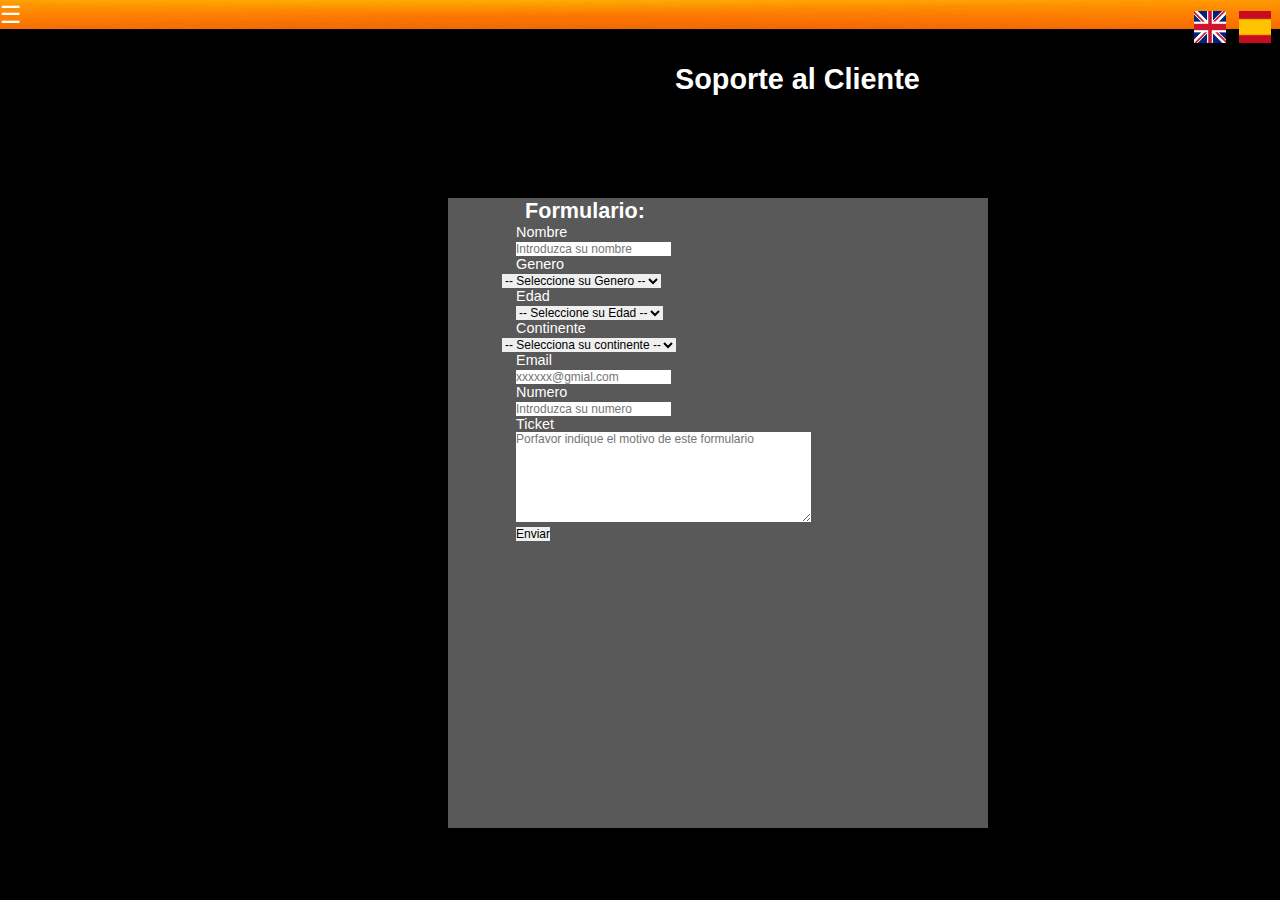
<file: Atencio al client.html>
<!DOCTYPE html>
<html lang="en">
<head>

<title>Suport al client</title>
<script src="https://ajax.googleapis.com/ajax/libs/jquery/3.5.1/jquery.min.js"></script>
<link type="text/css" rel="stylesheet" href="CSS/hojaestilocliente.css">
<link type="text/css" rel="short cut icon" type="image/png" href="Imatges/logo.png" />
    <link rel="stylesheet" href="CSS/index.css">
    
    <script src="Scripts/index.js" defer></script>
    <meta charset="UTF-8">
    <meta name="viewport" content="width=device-width, initial-scale=1.0">
    <title>Home - SpotySix</title>
</head>

<body class="body">
    <nav class="idioma">
        <ul onclick="setLanguaje('en')">
                <img src="Imatges/ingles.png" width="40" height="20" class="img" style="position: absolute; cursor: pointer; top: 10px; right: 60px;">                
        </ul>

        <ul onclick="setLanguaje('es')">
            <img src="Imatges/espanol.jpg" width="40" height="20" class="img" style="position: absolute; cursor: pointer; top: 10px; right: 10px;">
            </ul>
    </nav>

<header class="header" <img src="Imatges/headerimage.jpg">
    <nav class="main-nav">
        <header class="boton">
            <boton> ☰ </boton>
        </header>
            <li class="nav-item">
                <a class="es" href="index.html">Inicio</a>
                <a class="en" href="index.html">Home</a>

            </li>
            <li class="nav-item">
                <a class="es" href="playlists.html">Listas de Reproducción</a>
                <a class="en" href="playlists.html">Playlists</a>
            </li>
            <li class="nav-item">
                <a class="es" href="Atencio al client.html">Soporte al Cliente</a>
                <a class="en" href="Atencio al client.html">Customer Support</a>
            </li>
            <li class="nav-item">
                <a class="es" href="inici de sesio.html">Iniciar sesion</a>
                <a class="en" href="inici de sesio.html">Sign Up</a>

            </li>
    </nav>
</header>
<br>
</br>


<h1 class="es">Soporte al Cliente</h1>
<h1 class="en">Support</h1>
</p>
<br>
</br>
</div>
</p>
<br>
</br>
<br>
</br>

<div class="re2">
<h2 ><p><a class="es"> Formulario:</a></p></h2>
<h2 ><p><a class="en"> Forms:</a></p></h2>

<p><a class="es">Nombre</a></p>
<p><a class="en">Name</a></p>
<div>
<input type="text" id="txtName" placeholder="Introduzca su nombre" />
</div>
<p><a class="es">Genero</a></p>
<p><a class="en">Gender</a></p>
<p class="t1">
<a class="es">
<select id="selsexo">
<option selected value="">-- Seleccione su Genero --</option>
<option value="Hombre">Hombre</option>
<option value="Mujer">Mujer</option>
<option value="Sinespecificar">Sin especificar</option>
</select>
</a>
<a class="en">
    <select id="selsexo">
    <option selected value="">-- Select you Gender --</option>
    <option value="Hombre">Man</option>
    <option value="Mujer">Woman</option>
    <option value="Sinespecificar">Unspecific</option>
    </select>
    </a>
</p>


<p><a class="es">Edad</a></p>
<p><a class="en">Age</a></p>

<p>
<a class="es">
<select id="selEdad">
<option selected value="">-- Seleccione su Edad --</option>
<option value="Hombre">Menor</option>
<option value="Mujer">Adulto</option>
</select>
</a>
<a class="en">
    <select id="selEdad">
    <option selected value="">-- Select your age --</option>
    <option value="Hombre">Minor</option>
    <option value="Mujer">Adult</option>
    </select>
    </a>
</p>


<div >
<div>
<p><a class="es">Continente</a></p>
<p><a class="en">Continent</a></p>

<p class="t1">
<a class="es">
<select id="selContinente">
<option selected value="">-- Selecciona su continente --</option>
<option value="Hombre">Europa</option>
<option value="Mujer">Asia</option>
<option value="Africa">Africa</option>
<option value="America">America</option>
<option value="Oceania">Oceania</option>
</select>
</a>
<a class="en">
    <select  id="selContinente">
    <option selected value="">-- Select your Continent --</option>
    <option value="Hombre">Europa</option>
    <option value="Mujer">Asia</option>
    <option value="Africa">Africa</option>
    <option value="America">America</option>
    <option value="Oceania">Oceania</option>
    </select>
    </a>
</p>

</div>
</div>

<p><a class="es">Email</a></p>
<p><a class="en">Email</a></p>
<div>
<input type="text" id="txtNumero" placeholder="xxxxxx@gmial.com" />
</div>
<p><a class="es">Numero</a></p>
<p><a class="en">Number</a></p>

<div class="es">
<input type="text" id="txtEmail" placeholder="Introduzca su numero" />
</div>
<div class="en">
    <input type="text" id="txtEmail" placeholder="Enter your number" />
    </div>

<div class="ma">
<p><a class="es">Ticket</a></p>
<p><a class="en">Ticket</a></p>
<div class="es">
<textarea id="msg" name="msg" rows="10" cols="40" placeholder="Porfavor indique el motivo de este formulario" style="height:100px"></textarea>
</div>
<div class="en">
<textarea id="msg" name="msg" rows="10" cols="40" placeholder="Please indicate the reason for this form" style="height:100px"></textarea>
</div>
</div>

<div class="es">
<input class="m11" type="button" id="bt" value="Enviar" onclick="saveFile()" />
</div>
<div class="en">
<input class="m11" type="button" id="bt" value="Send" onclick="saveFile()" />

</div>
</div>
</div>


</body>
<script>
let saveFile = () => {


const name = document.getElementById('txtName');
const numero = document.getElementById('txtNumero');
const email = document.getElementById('txtEmail');
const sex = document.getElementById('selsexo');
const age = document.getElementById('selEdad');
const continent = document.getElementById('selContinente');
const msg = document.getElementById('msg');


let data =
'\r Sexo: ' + sex.value + ' \r\n ' + 
'Name: ' + name.value + ' \r\n ' +
'Numero: ' +numero.value + ' \r\n ' +
'Email: ' + email.value + ' \r\n ' +
'Continente: ' + continent.value + ' \r\n ' +
'Edad: ' + age.value + ' \r\n ' +
'Message: ' + msg.value;


const textToBLOB = new Blob([data], { type: 'text/plain' });
const sFileName = 'formData.txt';

let newLink = document.createElement("a");
newLink.download = sFileName;

if (window.webkitURL != null) {
newLink.href = window.webkitURL.createObjectURL(textToBLOB);
}
else {
newLink.href = window.URL.createObjectURL(textToBLOB);
newLink.style.display = "none";
document.body.appendChild(newLink);
}

newLink.click();
}
</script>
</html>
</file>
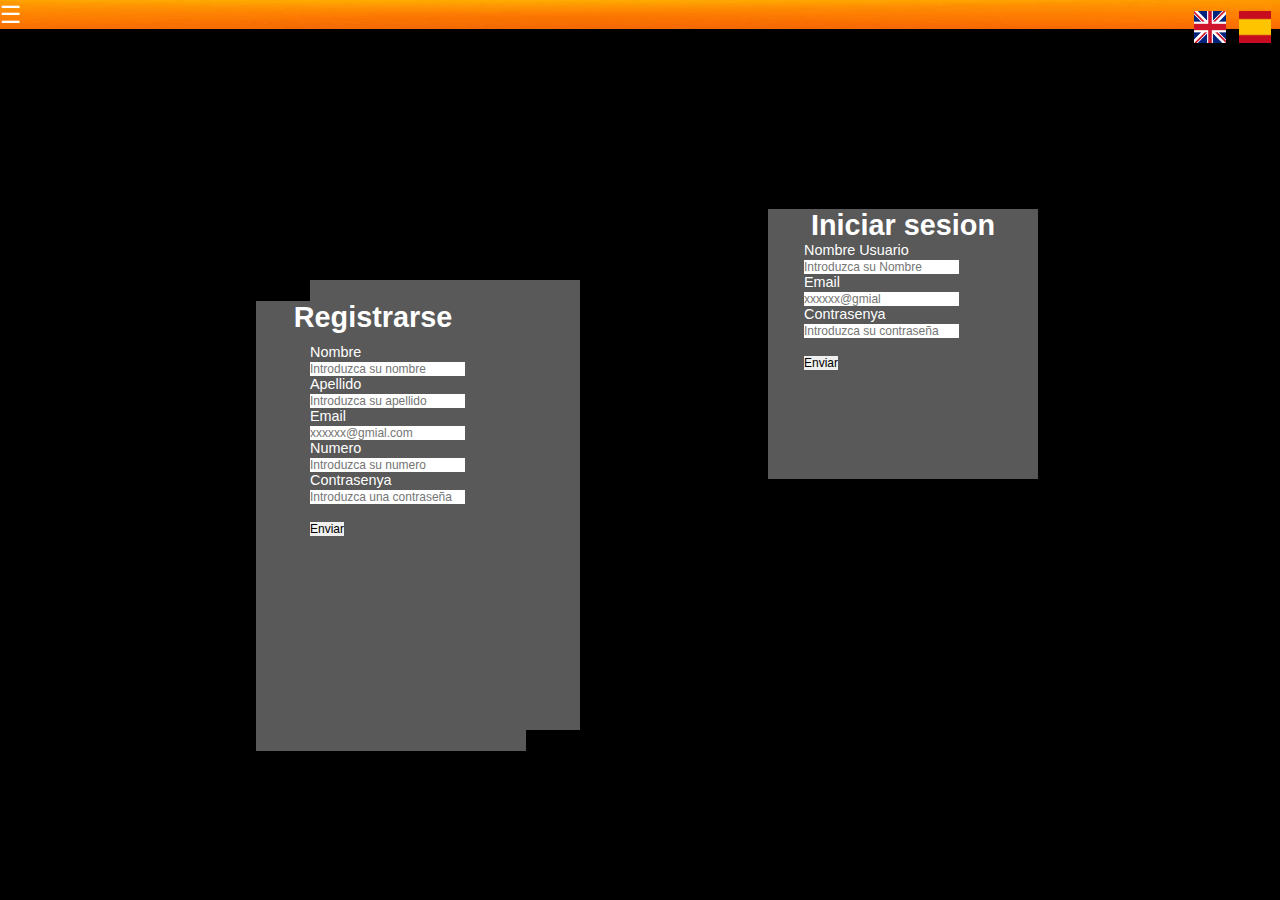
<file: inici de sesio.html>
<!DOCTYPE html>
<html lang="en">
<link type="text/css" rel="stylesheet" href="CSS/hojaestiloiniciosesion.css">

<head>
<script src="https://ajax.googleapis.com/ajax/libs/jquery/3.5.1/jquery.min.js"></script>
<script src="https://ajax.googleapis.com/ajax/libs/jquery/2.2.4/jquery.min.js"></script>
<title>Inici de Sesio</title>
<link type="text/css" rel="stylesheet" href="CSS/hojaestiloiniciosesion.css">
    <link rel="short cut icon" type="image/png" href="Imatges/logo.png" />
    <link rel="stylesheet" href="CSS/index.css">

    <script src="Scripts/index.js" defer></script>
    <meta charset="UTF-8">
    <meta name="viewport" content="width=device-width, initial-scale=1.0">
    <title>Home - SpotySix</title>     
</head>

 
<body class="body">
    <nav class="idioma">
        <ul onclick="setLanguaje('en')">
                <img src="Imatges/ingles.png" width="40" height="20" class="img" style="position: absolute; cursor: pointer; top: 10px; right: 60px;">                
        </ul>

        <ul onclick="setLanguaje('es')">
            <img src="Imatges/espanol.jpg" width="40" height="20" class="img" style="position: absolute; cursor: pointer; top: 10px; right: 10px;">
            </ul>
    </nav>
<header class="header">
    <nav class="main-nav">
        <header class="boton">
            <boton> ☰ </boton>
        </header>
            <li class="nav-item">
                <a class="es" href="index.html">Inicio</a>
                <a class="en" href="index.html">Home</a>

            </li>
            <li class="nav-item">
                <a class="es" href="playlists.html">Listas de Reproducción</a>
                <a class="en" href="playlists.html">Playlists</a>
            </li>
            <li class="nav-item">
                <a class="es" href="Atencio al client.html">Soporte al Cliente</a>
                <a class="en" href="Atencio al client.html">Customer Support</a>
            </li>
            <li class="nav-item">
                <a class="es" href="inici de sesio.html">Iniciar sesion</a>
                <a class="en" href="inici de sesio.html">Sign Up</a>

            </li>
    </nav>
</header>
</br>
<br>
</br> <br>
</br> <br>
</br> 
 <br>
</br>
<p>
<div class="b5">
  <h1><a class="es">Iniciar sesion </a></h1>
  <h1><a class="en">Log in </a></h1>
</p>
<p><a class="es">Nombre Usuario</a></p>
<p><a class="en">Name User</a></p>
<p><a class="es"><input type="text" name="Nom" placeholder="Introduzca su Nombre"></a></p>
<p><a class="en"><input type="text" name="Nom" placeholder="Enter your name"></a></p>

<p><a class="es">Email</a></p>
<p><a class="en">Email</a></p>
<a class="es"><input type="text" name="Email" placeholder="xxxxxx@gmial"></a>
<a class="en"><input type="text" name="Email" placeholder="xxxxxx@gmial"></a>

<p><a class="es">Contrasenya</a></p>
<p><a class="en">Password</a></p>
<a class="es"><input type="password" name="contraseña" placeholder="Introduzca su contraseña"></a>
<a class="en"><input type="password" name="contraseña" placeholder="Enter your Password"></a>
<br>
 </br>
 <a class="es"><input class="b8" type="button" value="Enviar" onclick="alert(d)"/></a>
 <a class="en"><input class="b8" type="button" value="Send" onclick="alert(d)"/></a>
</div>
</br>
<br>
</br>
 
<p>
 <div class="b4">
  <h1><a class="es">Registrarse</a></h1>
  <h1><a class="en">Check in</a></h1>
<div class="b4">  

<br></br>
<br></br>

<div>
<p><a class="es">Nombre</a></p>
<p><a class="en">Name</a></p>
<a class="es">
<input type="text" id="txtName" placeholder="Introduzca su nombre" /></a>
<a class="en">
<input type="text" id="txtName" placeholder="Enter your name" /></a>
</div>
<p><a class="es">Apellido</a></p>
<p><a class="en">Surname</a></p>
<div>
<a class="es"><input type="text" id="txtApellido" placeholder="Introduzca su apellido" /></a>
<a class="en"><input type="text" id="txtApellido" placeholder="Enter your surname" /></a>
</div>
<p><a class="es">Email</p></a>
<p><a class="en">Email</p></a>
<div>
<a class="es"><input type="text" id="txtEmail" placeholder="xxxxxx@gmial.com" /></a>
<a class="en"><input type="text" id="txtEmail" placeholder="xxxxxx@gmial.com" /></a>
</div>
<p><a class="es">Numero</a></p>
<p><a class="en">Number</a></p>
<div>
<a class="es"><input type="text" id="txtNumero" placeholder="Introduzca su numero" /></a>
<a class="en"><input type="text" id="txtNumero" placeholder="Enter your number" /></a>

</div>
<p><a class="es">Contrasenya</a></p>
<p><a class="en">Password</a></p>
<a class="es"><input type="password" id="txtContrasenya" name="contraseña" placeholder="Introduzca una contraseña" ></a>
<a class="en"><input type="password" id="txtContrasenya" name="contraseña" placeholder="Enter your password" ></a>
<br>
</br>


<div >
<a class="es" ><input class="b8" type="button" id="bt" value="Enviar" onclick="saveFile()"/></a></a>
<a class="en"><input class="b8" type="button" id="bt" value="Send" onclick="saveFile()"/></a>
</div>

</div>
</div>
</div>
<br></br>
<br><br>
</br><br>
</br><br>
</br><br>
</br></br>
<br></br>
</br><br>


</body>
<script>
let saveFile = () => {

const name = document.getElementById('txtName');
const apellido = document.getElementById('txtApellido');
const email = document.getElementById('txtEmail');
const number = document.getElementById('txtNumero');
const password = document.getElementById('txtContrasenya');



let data =
'\r Name: ' + name.value + ' \r\n ' + 
'Apellido: ' + apellido.value + ' \r\n ' +
'Email: ' + email.value + ' \r\n ' +
'Numero: ' +number.value + ' \r\n ' +
'Password: ' + password.value + ' \r\n ';



const textToBLOB = new Blob([data], { type: 'text/plain' });
const sFileName = 'formData.txt';

let newLink = document.createElement("a");
newLink.download = sFileName;

if (window.webkitURL != null) {
newLink.href = window.webkitURL.createObjectURL(textToBLOB);
}
else {
newLink.href = window.URL.createObjectURL(textToBLOB);
newLink.style.display = "none";
document.body.appendChild(newLink);
}

newLink.click();
}
</script>
</html>
</file>
<file: CSS/hojaestilocliente.css>
.body{
  zoom: 90%;
  background-image:url("../Imatges/backgroundimage.jpg");
  background-repeat: no-repeat;
  background-position: center center;
  background-attachment: fixed;
  background-size: cover;
  max-width: 100%;
  max-height: fit-content;
  font-family: Georgia, 'Times New Roman', Times, serif;
  overflow-x: hidden;
  color: white;
}

nav.main-nav{
  display: inline-flex;
  width: 15%;
  text-decoration:none;
  flex-direction: column;
  color: white;  
}

.header{
  background-image:url("../Imatges/headerimage.jpg");
  background-repeat: no-repeat;
  background-attachment: scroll;
  background-size: cover;
  width: 100%;
  font-size: large;
  color: white;
}

header.boton{
  cursor: pointer;
}

.m11{
  cursor: pointer;

}
.m11:hover{ 
  background-color: black;
  color: #ffffff;
}
h1 {
text-align: center;
color:#ffffff;
margin-left: 0cm;
padding: 10px 10px 10px 750px;
}
p.t1{
    margin: 0px 60px;
}
p.u1{
    padding: 0px 50px; ;
}
p {
color:#ffffff;
}

a {
color:#ffffff;}


h2 {
color:#ffffff;
margin-left: 2cm;
margin: 0px 10px 0px 10px;
}

p{
margin-left: 2cm;}
input {
margin-left: 2cm;}
textarea {
margin-left: 2cm;}

.wq{
  padding: 0px 50%;
}

h2.re1{
  margin: 0px 70px ;
}
div.re1{
  width: 400px;
  margin: 0px 0px 0px 900px;
  box-sizing: border-box;
  background-color: #595959; 
  }
  .po{
    padding: 0px 140px 0px 0px;
  }
  .espai{
   margin: 10px 70px;

  }
  h3{
    padding: 0px 0px 0px 70px;
    font-size: large;
  }
   
 div.re2{
   width: 600px;
  height: 700px;
  border: 100px; 
  background-color: #595959;
  margin:  0px 35%;
  box-sizing: border-box;
  
  }

  .button2 {
  border: none;
  color: white;
  padding: 16px 32px;
  text-align: center;
  text-decoration: none;
  display: inline-block;
  font-size: 16px;
  margin: 4px 2px;
  transition-duration: 0.4s;
  cursor: pointer;
  
}

.boton1 {
  background-color: white; 
  color: black; 
  border: 2px solid #333333;
  cursor: pointer;
}

.boton1:hover {
  background-color: #333333;
  color: white;
}

.boton2 {
  background-color: white; 
  color: black; 
  border: 2px solid #333333;
  cursor: pointer;
}

.boton2:hover {
  background-color: #333333;
  color: white;
}
</file>
<file: CSS/index.css>
nav.main-nav{
  display: inline-flex;
  width: 15%;
  background-color:none;
  flex-direction: column;
  margin: 0;
  display: block;
}
a { color: #ffffff }

.header{
  background-image:url("../Imatges/fondo2.jpg");
  background-size: 100% 100%;
  font-family: Georgia, 'Times New Roman', Times, serif;
  font-size: medium;
  color: rgb(0, 0, 0);
}
.princi{
font-size: 250%;
text-align: center;
font-family: Georgia, 'Times New Roman', Times, serif;
}

img.play{ 
  float: auto;
  margin: 0 15px;
  }

img.zoom {
    width: 450px;
    height: 400px;
    cursor: pointer; 
    -webkit-transition: all .2s ease-in-out;
    -moz-transition: all .2s ease-in-out;
    -o-transition: all .2s ease-in-out;
    -ms-transition: all .2s ease-in-out;
    padding: 50px 50px 2px;
}

.transition {
    -webkit-transform: scale(1.5); 
    -moz-transform: scale(1.5);
    -o-transform: scale(1.5);
    transform: scale(1.5);
    
}

.body{
  background-image:url("../Imatges/fonone.jpg");
flex: auto;
overflow-x: hidden;
overflow-y: auto;
background-size: 100% 100%;
}

header.boton{
  display: inline-flex;
  font-size: 3vh;
  background-color: none;
  border: none;
  outline: none;
  cursor: pointer;
  align-self: flex-start;
}

button{
  display: inline-flex;
  font-size: 5vh;
  border: none;
  outline: none;
  cursor: pointer;
  align-self: flex-start;
  display: inline;
}

nav.idioma{
  float: right;
  display: inline-block;
  background-color:none;
  flex-direction: column;
  margin: right;
  display: block;
  text-align:right;
}
  
a {
cursor:pointer;
}

nav.main-nav > li.nav-item{
  padding: 14px 16px;
  cursor: pointer;
  list-style: none;
}

nav.main-nav > li.nav-item:hover{
  background-color: rgb(0, 0, 0);
}
nav.main-nav > li.nav-item{
  text-align: left;    
  padding: 14px 16px;
  cursor: pointer;
}


table.scroll{
border: none;
text-align: center;
margin: auto;
height: 400px;
width: 100%;
}
td{
width: 600px;
height: 100px;

}
.img1{
  display: auto;
  width: 300px;
  height: 300px;
}

tr{
border: none;
background-color: none;    
text-align: center;
width: 100%;
height: 100%;
}

.th4{
display: center;
border: none;
background-color: none;    
margin-bottom: 10px;
width: 300px;
height: 300px;
padding: 30px;
}

h1.titulo{
  color: rgb(212, 0, 255);
  margin:auto;
  margin-top: 100px;
  text-align: center;
  background-color: none;
  width: 100%;
}

@font-face {
  font-family: Verlag;
}


tr.slider {
  height: 120%;
  width: 100%;
  scroll-snap-type: x mandatory;
  overflow-x: scroll;
  overflow-y: scroll;
}

.slider {
    width: 95%;
    display: fixed;
    padding: 20px;
    display: block;    
    overflow-x: scroll;
    overflow-y: scroll;
    animation: cambio 50s infinite linear;
}

button.player{
  cursor: pointer; 
  margin: auto; 
  cursor: s;
  }

@keyframes cambio {
    0% {margin-left: 0;}
    0% {margin-left: 0;}

    10% {margin-left: -10%;}
    20% {margin-left: -20%;}

    30% {margin-left: -30%;}
    40% {margin-left: -40%;}
    
     50% {margin-left: -50%;}
     50% {margin-left: -50%;}
}

*{
  margin: 0px;
  padding: 0px;
  box-sizing: border-box;
  font-family: sans-serif;
  border: none;
}

footer{
  width: 100%;
  background: #202020;
  color:white;
  display: flex;
  padding: inherit;


  }

table.piepag{
  width: 100%;
  max-width: 16000px;
  margin:auto;
  text-align: center;
  padding: 40px 10px 0px 40px;

}
.th3{
  text-align: left;
  vertical-align: top;
}
.th{
  height: 60px;
  display:flex;
  margin-left: 40px;
  justify-content:left;   
}

.th1{
  height: 50px;
  margin-left: 40px;
  text-align: -webkit-auto;  
}

.img{
  margin-top: 2px;
  margin-left:20px;
  width:36px; 
  height: 36px;

}

.label{
  margin-top: 5px;
  margin-left: 20px;
  padding:10px 20px 20px;
  
}
.label1{
  margin-top: 10px;
  margin-left:20px;
  padding:10px 20px 20px;

}

tr.footer1{
  width: 100%;
  height: 40px;
  background-color: black;
  padding:inherit;
   
  
}


/* For mobile phones: */

@media only screen and (max-width: 768px) {
  [class*="col-"] {
      width: 100%;
  }
  html {
      font-size: 13px;
  }
  nav.main-nav > .nav-item > span.nav-icon {
      font-size: 14px;
  }
}

/* For mobile phones: */
@media only screen and (min-width: 1500px) {
  html {
      font-size: 20px;
  }
}
</file>
<file: CSS/hojaestiloiniciosesion.css>
.body{
  zoom: 90%;
  background-image:url("../Imatges/backgroundimage.jpg");
  background-repeat: no-repeat;
  background-position: center center;
  background-attachment: fixed;
  background-size: cover;
  max-width: 100%;
  max-height: fit-content;
  font-family: Georgia, 'Times New Roman', Times, serif;
  overflow-x: hidden;
  color: white;
}

nav.main-nav{
  display: inline-flex;
  width: 15%;
  text-decoration:none;
  flex-direction: column;
  color: white;  
}

.header{
  background-image:url("../Imatges/headerimage.jpg");
  background-repeat: no-repeat;
  background-attachment: scroll;
  background-size: cover;
  width: 100%;
  font-size: large;
  color: white;
}

header.boton{
  cursor: pointer;
}
.bt1{padding:6px;}
 .b5{
  width: 300px;
  height: 300px;
  border: 50px; 
  background-color: #595959;
  margin: 30px 60%;
  padding: 0px 0px 20px 40px;
  }

.b4{
  width: 300px;
  height: 500px;
  border: 50px; 
  background-color: #595959;
  margin: -20% 20%;
  }
  .b8{
    cursor: pointer;
  }
  .b8:hover{ background-color: black;
    color: #ffffff;
  }



body{
    flex: auto;
    background-size: 100% 900px;
}
h1 {
  padding: 0px 40px 0px 0px;
}
.inici {
text-align: center;
}

h1 {
  text-align: center;
color:#ffffff;
}
p {
color:#ffffff;
}
a {
color:#ffffff;}

h2 {
color:#ffffff;
}



nav.main-nav{
  display: inline-flex;
  width: 15%;
  flex-direction: column;
  margin: 0;
  display: block;
}

header.button{
  display: inline-flex;
  font-size: 3vh;
  border: none;
  outline: none;
  cursor: pointer;
  align-self: flex-start;
}

nav.idioma{
  float: right;
  display: inline-flex;
  flex-direction: column;
  display: block;
  text-align:right;
}
  
a {
cursor:pointer;
}

nav.main-nav > li.nav-item{
  padding: 14px 16px;
  cursor: pointer;
  list-style: none;
}

nav.main-nav > li.nav-item:hover{
  background-color: black;
}
nav.main-nav > li.nav-item{
  text-align: left;    
  padding: 14px 16px;
  cursor: pointer;
}

nav.main-nav > li.nav-item:hover{
  background-color: black;
}
.slider {
  display: flex;
  height: 420px;
  width: 800px;
  scroll-snap-type: x mandatory;
  overflow-x: scroll;
  overflow-y: hidden;
}

table{
border: none;
text-align: center;
margin: auto;
height: 400px;
width: 800px;
}


tr{
border: none;    
text-align: center;
width: 300px;
height: 100%;
}

th{
border: none;    
margin-bottom: 10px;
width: 300px;
height: 300px;
padding: 30px;
}

h1.titulo{
  color: white;
  margin:auto;
  margin-top: 100px;
  text-align: center;
  width: 100%;
}
.footer{
  height: auto;
  width: 100%;
}
</file>
